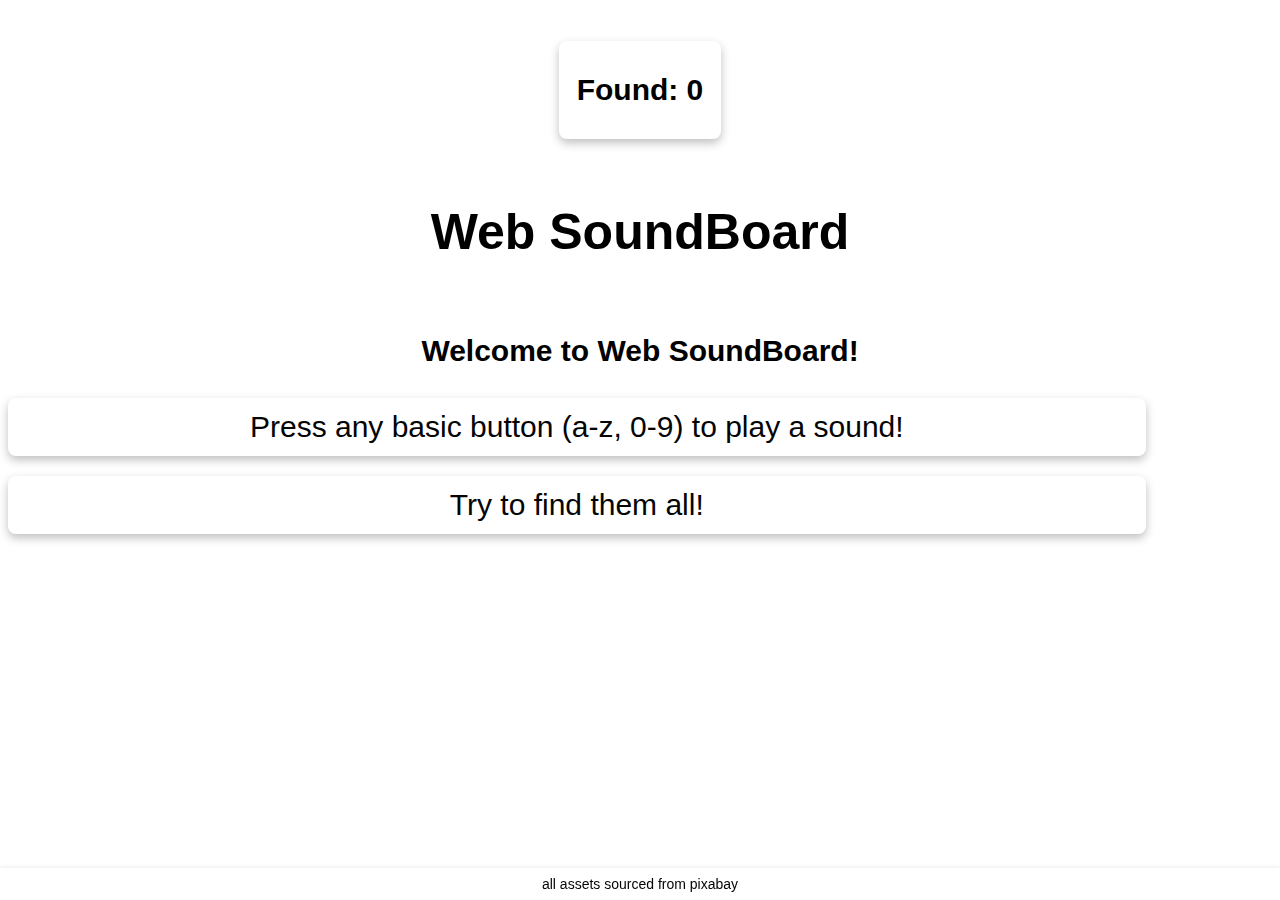
<file: index.html>
<!DOCTYPE html>
<html lang="en">
<head>
    <meta charset="UTF-8">
    <meta name="viewport" content="width=device-width, initial-scale=1.0">
    <title>SoundBoard Web</title>
    <link rel="stylesheet" href="css/style.css">
    <style>
    header {
        font-family: "Helvetica", sans-serif;
        font-size: 100px;
        text-align: center;
        color: white;
        margin-top: 5px;
    }
</style>
</head>
<body class ="main">
<header class="black">
<div id="found-counter" aria-live="polite" class="h3-box" style="text-align:center; color:#000000; margin-top:8px;">
    <h2> Found: 0  </h2>
</div>
     <h1>
        <a class="header"><span class="logo">Web SoundBoard</span></a> 
    </h1>
    </nav>
</header>
<h2> Welcome to Web SoundBoard!</h2>
<h3 class="h3-box"> Press any basic button (a-z, 0-9) to play a sound!</h3>
<h3 class="h3-box"> Try to find them all!</h3>
 <script src="https://ajax.googleapis.com/ajax/libs/jquery/3.7.1/jquery.min.js"></script>
    <script src="js/script.js"></script>
<footer id="asset-credit">all assets sourced from pixabay</footer>
</body>
</html>
</file>
<file: css/style.css>
h1 {
    font-family: "helvetica", sans-serif;
    font-size: 50px;
    width: 100%;
    top : 100px;
    color: rgb(0, 0, 0);
    padding: 20px 0;
    text-align: center;
    box-sizing: border-box;
    font-weight: 900;
}

h2 {
    font-family: "helvetica", sans-serif;
    font-size: 30px;
    width: 100%;
    margin: 0;
    padding: 20px 0;
    color: rgb(0, 0, 0);
    padding: 20px 0;
    text-align: center;
    box-sizing: border-box;
    font-weight: 900;
}

h3 {
    font-family: "helvetica", sans-serif;
    font-size: 30px;
    width: 100%;
    margin: 0;
    padding: 20px 0;
    color: rgb(0, 0, 0);
    padding: 20px 0;
    text-align: center;
    box-sizing: border-box;
    font-weight: 20;
}

.h3-box {
    display: inline-block;        /* or use block for full-width box */
    max-width: 90%;
    padding: 10px 16px;
    margin: 10px auto;
    background: rgba(255,255,255,0.06);
    border: 2px solid rgba(255,255,255,0.12);
    color: #040404;
    border-radius: 8px;
    text-align: center;
    box-shadow: 0 4px 10px rgba(0,0,0,0.25);
}


#asset-credit {
    position: fixed;
    left: 0;
    right: 0;
    bottom: 0;
    text-align: center;
    padding: 8px 12px;
    font-family: "helvetica", sans-serif;
    font-size: 14px;
    color: #040404;
    background: rgba(255,255,255,0.9);
    box-shadow: 0 -1px 4px rgba(0,0,0,0.08);
    z-index: 9999;
}

#asset-credit {
    position: fixed;
    left: 0;
    right: 0;
    bottom: 0;
    text-align: center;
    padding: 8px 12px;
    font-family: "helvetica", sans-serif;
    font-size: 14px;
    color: #040404;
    background: rgba(255,255,255,0.9);
    box-shadow: 0 -1px 4px rgba(0,0,0,0.08);
    z-index: 9999;
}
</file>
